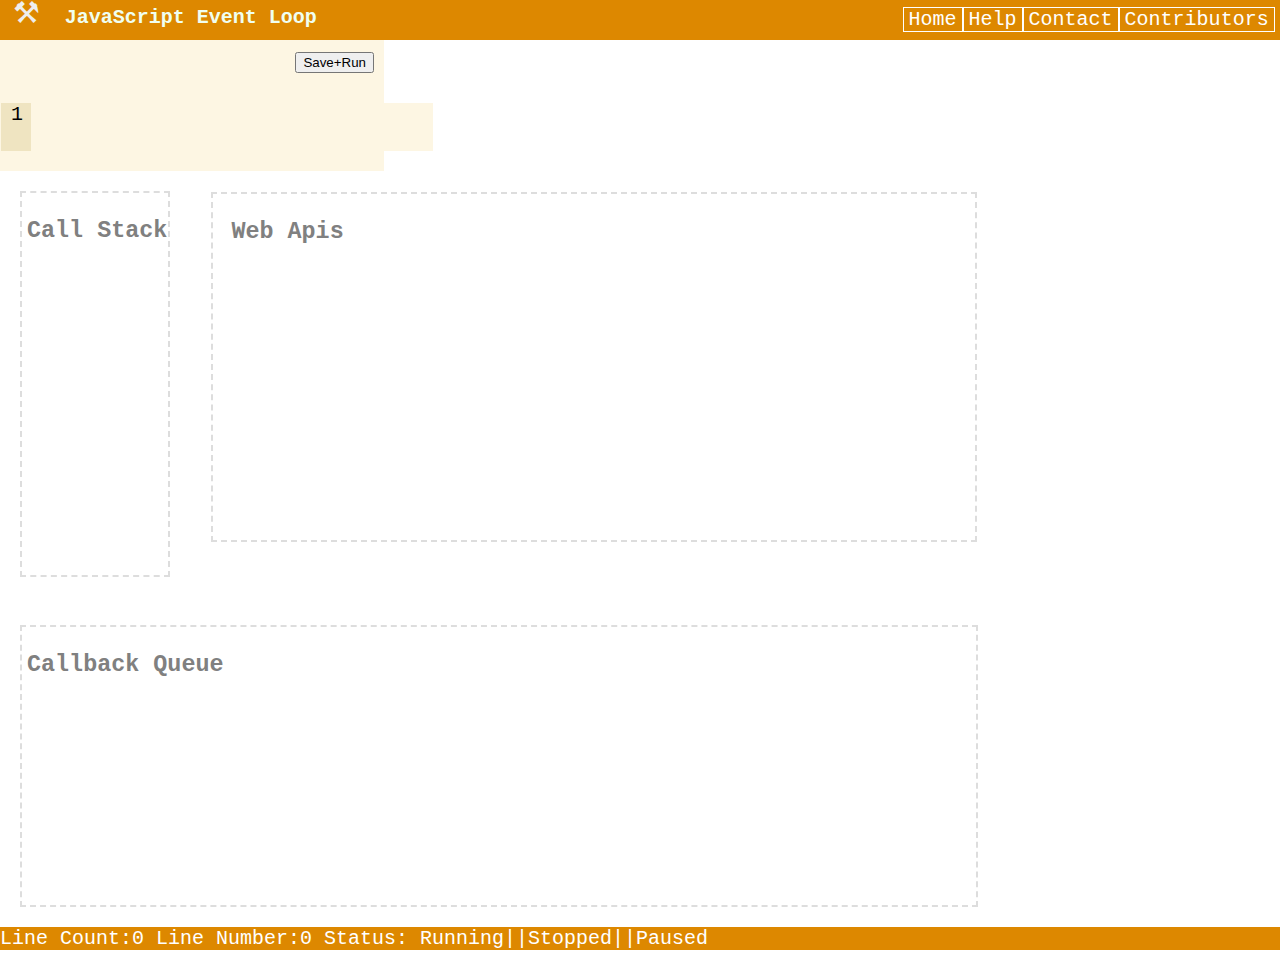
<file: index.html>
<!DOCTYPE html>
<html lang="en">

<head>
    <meta charset="UTF-8">
    <meta http-equiv="X-UA-Compatible" content="IE=edge">
    <meta name="viewport" content="width=device-width, initial-scale=1.0">
    <title>JavaScript Event Loop</title>
    <link rel="stylesheet" href="main.css">
    <link rel="stylesheet" href="https://use.fontawesome.com/releases/v5.5.0/css/all.css"
        integrity="sha384-B4dIYHKNBt8Bc12p+WXckhzcICo0wtJAoU8YZTY5qE0Id1GSseTk6S+L3BlXeVIU" crossorigin="anonymous">
</head>

<body>
    <div class="wrapper">
        <header>
            <div class="brand">
                <button class="settings-button">⚒</button>
                <h1 class="h-text">JavaScript Event Loop</h1>
            </div>
            <nav>
                <ul>
                    <li>Home</li>
                    <li><a href="https://www.youtube.com/watch?v=8aGhZQkoFbQ&t=2s" target="blank">Help</a></li>
                    <li>Contact</li>
                    <li>Contributors</li>
                </ul>
            </nav>
        </header>
        <div class="body">
            <section class="left-body">

                <div class="b">
                    <input type="button" id="a" value="Save+Run" onclick="makeChange()" />
                    <input type="button" id="b1" value="Save" onclick="makeChange()" />
                    <input type="button" id="b3" value="Pause" onclick="makeChange()" />
                    <input type="button" id="b4" value="Resume" onclick="makeChange()" />
                </div>
                <div class="code-area">
                    <div class="editor">
                        <div class="line-numbers">
                            <span></span>
                        </div>
                        <textarea></textarea>
                    </div>
                </div>
            </section>
            <section class="right-body">
                <section class="upper-body">
                    <section class="stack-call">
                        <div class="child-stack">
                            <h3 allign="left">Call Stack</h3>
                            <div class="c-child-stack">
                            </div>
                        </div>
                    </section>
                    <section class="web">
                        <div class="child-web">
                            <h3 allign="left">Web Apis</h3>
                            <div class="c-child-web">
                            </div>

                        </div>
                    </section>
                </section>
                <section><i class="fas fa-sync-alt"></i></section>
                <section class="queue">
                    <div class="child-queue">
                        <h3 allign="left">Callback Queue</h3>
                        <div class="c-child-queue">
                        </div>
                    </div>
                </section>

            </section>

        </div>
        <footer>
            Line Count:0 Line Number:0 Status: Running||Stopped||Paused
        </footer>
    </div>
    <script type="text/javascript">
        //Adding number line (239-257)
        let textarea = document.querySelector('textarea')
        let lineNumbers = document.querySelector('.line-numbers')
        textarea.addEventListener('keyup', event => {
            let numberOfLines = event.target.value.split('\n').length
            lineNumbers.innerHTML = Array(numberOfLines)
                .fill('<span></span>')
                .join('')
        })
        //Event listener
        textarea.addEventListener('keydown', event => {
            if (event.key === 'Tab') {
                let start = textarea.selectionStart
                let end = textarea.selectionEnd
                textarea.value = textarea.value.substring(0, start) + '\t' + textarea.value.substring(end)
                event.preventDefault()
            }
        })
    </script>
    <script type="module" src="modules/ds.js"></script>
    <script type="module" src="index.js"></script>
    <script type="module" src="modules/buttons.js"></script>


    <script type="text/javascript">
        function makeChange() {
            document.getElementById("a").style.visibility = "hidden";
            document.getElementById("b1").style.display = "flex";
            document.getElementById("b3").style.display = "flex";
            document.getElementById("b4").style.display = "flex";
        }
    </script>

</body>

</html>
</file>
<file: main.css>
html {
  font-family: "Monaco", "Menlo", "Ubuntu Mono", "Consolas", "source-code-pro", monospace;
  font-size: 20px;
}
body {
  margin: 0%;
  padding: 0%;
}
header {
  display: flex;
  background-color: #d80;
  height: 40px;
  color: white;
  justify-content: space-between;
  padding-left: 1vw;
  padding-right: 1vw;
}
header nav ul {
  list-style: none;
  display: flex;
  margin: 0;
  padding: 2%;
}
header nav ul li {
  padding-left: 5px;
  padding-right: 5px;
  border: 1px solid white;
}
footer {
  background-color: #d80;
  color: white;
  display: flex;
 
}
a {
  color: white;
  text-decoration: none;
}
.h-text {
  
  color: honeydew;
  font-size: 20px;
  display: inline;
  top: 35%;
}

.body {
  display: flex;
  flex-direction: row;
  flex-wrap: wrap;
}
.b{
  float: right;
  padding: 10px;
}

#b1,#b2,#b3,#b4{
  display: none;
  float: right;
}

.left-body {
  order: 1;
  background: #fdf6e3;
  width: 30%;
}

.right-body {
  order: 2;
  flex-wrap: wrap;
}
.upper-body {
  display: flex;
  float: left;
}

.editor {
  display: inline-flex;
  padding: 20px;
}

.line-numbers {
  width: 20px;
  background-color: #efe4c1;
  text-align: center;
  margin: 0px;
  padding-left: 10px;
  margin-left: -19px;
}

.line-numbers span::before {
  background-color: #efe4c1;
  margin-top: -38px;
  margin-left: -8px;
  content: counter(linenumber);
}

.line-numbers span {
  counter-increment: linenumber;
  display: block;
}
textarea {
  overflow-y: hidden;
  padding: 1px;
  border: none;
  min-width: 400px;
  outline: none;
  resize: none;
  background-color: #fdf6e3;
  font-size: inherit;
}

.stack-call {
  float: left;
  background-color: white;
  padding: 20px;
  width: 19%;
  display: flex;
  flex-grow: 1;

}

.web {
  background-color: white;
  padding: 21px;
  height: 350px;
  float: right;
  display: flex;
  flex-grow: 1;
}

.queue {
  background-color: white;
  display: inline-flex;
  flex-direction: column;
  margin: 20px;
  width: -webkit-fill-available;
}

.child-stack,
.child-queue,
.child-web {
  border: 2px #ddd dashed;
  padding: 2px 1px 1px 5px;
  color: gray;
  font-family: "Courier New", Courier, monospace;
}

.child-queue {
    overflow-y: scroll;
}

.child-web {
  padding-left: 18px;
  width: 743px;
  float: left;
}

.c-child-stack {
  padding-bottom: 306px;
  padding-left: 4px;
}

.c-child-web {
  padding-bottom: 306px;
  padding-left: 13px;
}

.c-child-queue {
  padding: 101px;
}

.help {
  float: right;
  background-color: #d80;
  font-size: inherit;
  color: white;
  text-decoration: none;
  cursor: pointer;
}
a:hover{
  background-color: black;
}

.fa-sync-alt {
  font-size: 66px;
  color: #d80;
  float: left;
  margin-left: 20px;
  margin-top: 8px;
}

.fas-fa-sync-alt {
    font-size: 100px;
    color: black;
    float: left;
}

.settings-button {
  border: none;
  background: none;
  color: #eee;
  font-size: 30px;
  margin: 0;
  padding: 0;
  margin-right: 13px;
  margin-top: -5px;
}

@media (max-width: 767px) {
  nav {
    flex-direction: column;
  }
  nav ul {
    display: none;
    position: absolute;
    top: 7vh;
    left: 5vw;
    width: 90vw;
    background-color: #161616;
    transition: all 0.3s ease-in;
  }
  nav ul.active {
    display: flex;
    flex-direction: column;
  }
}
</file>
